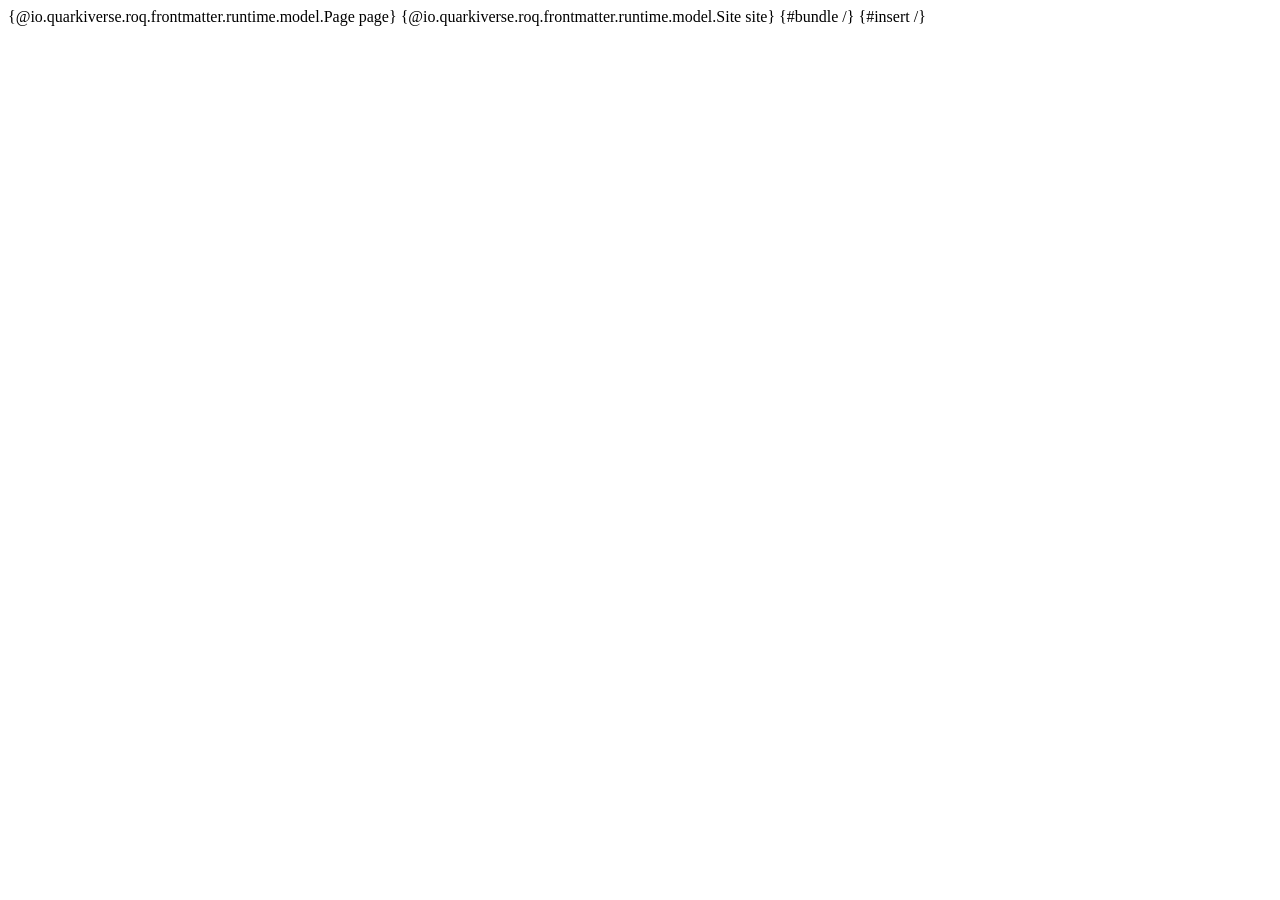
<file: templates/layouts/default.html>
{@io.quarkiverse.roq.frontmatter.runtime.model.Page page}
{@io.quarkiverse.roq.frontmatter.runtime.model.Site site}
<!DOCTYPE html>
<html lang="en" class="bg-green-50 dark:bg-gray-950">
<head>
  <meta charset="UTF-8">
  <meta name="viewport" content="width=device-width, initial-scale=1.0">
  <title>{page.title}</title>
  {#bundle /}
</head>
<body class="bg-green-50 dark:bg-gray-950 text-green-900 dark:text-green-300 font-mono overscroll-none">
  {#insert /}
</body>
</html>
</file>
